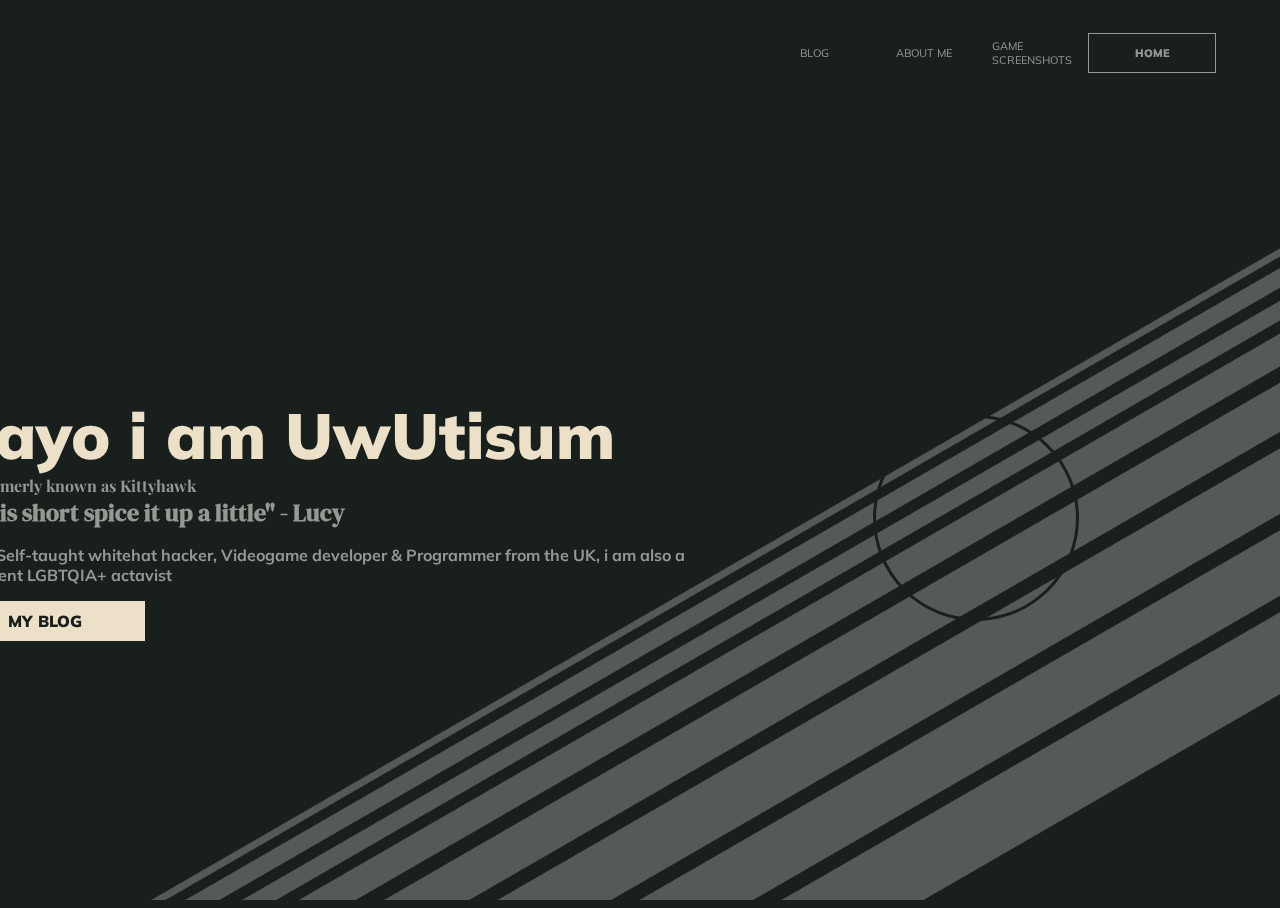
<file: index.html>
<!DOCTYPE html>
<html lang="en" >
<head>
  <meta charset="UTF-8">
  <title>UwUtisum</title>
  <link rel="stylesheet" href="./style.css">

</head>
<body>
<!-- partial:index.partial.html -->
<div class="scotch-container">
  <nav>
    <a href="./blog/">BLOG</a>
    <a href="./about-me/">ABOUT ME</a>
    <a href="./game-screenshots/">GAME<br>SCREENSHOTS</a>
    <a href="./" class="buy">HOME</a>
  </nav>
  <div class="main-container">
    <div class="text-sphere-container">
      <div class="text-container">
        <h1>Hayo i am UwUtisum</h1>
        <h2>also formerly known as Kittyhawk</h2>
        <h3>"Life is short spice it up a little" - Lucy</h3>
        <p>I am a Self-taught whitehat hacker, Videogame developer & Programmer from the UK, i am also a prominent LGBTQIA+ actavist</p>
        <a href="./blog/" class="buy-cta">MY BLOG</a>
      </div>
      <div class="sphere"></div>
    </div>
  </div>
</div>
<!-- partial -->
  <script  src="./script.js"></script>
</body>
</html>
</file>
<file: style.css>
@import url("https://fonts.googleapis.com/css2?family=DM+Serif+Display:ital@0;1&family=Mulish:ital,wght@0,200..1000;1,200..1000&family=Playfair+Display:ital,wght@0,400..900;1,400..900&family=Work+Sans:ital,wght@0,100..900;1,100..900&display=swap");

:root {
  --dark-color: #191f1d;
  --mid-dark: #555a57;
  --light-color: #ece0c8;
  --mid-light: #949993;
  --shadow: #0005;
  --linear-rainbow: linear-gradient(
    to right,#ede6bf,#ecc947,#cb5a31,#6f5d79,#4e779a
  );
  --circle-rainbow: radial-gradient(
    circle at left top,#ede6bf,#ecc947,#cb5a31,#6f5d79,#4e779a
  );
  --noise-texture: url(https://i.gyazo.com/a26366e538851a5c569ff648e99b7fd4.png);
  --gif-texture: url(https://64.media.tumblr.com/da60c13b478dda09ab90c27e880983b8/tumblr_nd4pwdPKdc1tun3l0o1_1280.gifv);
}

.text-container {
  display: flex;
  flex-direction: column;
  padding-left: 37px; /* Adjust the value as needed for desired spacing */
}

html,
body {
  margin: 0;
  height: 100vh;
}

body {
  display: grid;
  place-items: center;
  background: var(--dark-color);
  background-image: var(--noise-texture);
  background-blend-mode: overlay;
}

h1 {
  margin: 0;
  font-family: "Mulish", sans-serif;
  font-weight: 1000;
  font-size: 64px;
  color: var(--light-color);
}

h2 {
  margin: 0;
  font-family: "Playfair Display", serif;
  font-size: 16px;
  color: var(--mid-light);
}

h3 {
  margin: 0;
  font-family: "DM Serif Display", serif;
  font-size: 24px;
  color: var(--mid-light);
}

p {
  font-family: "Mulish", sans-serif;
  font-weight: 700;
  width: 800px;
  color: var(--mid-light);
}

nav {
  display: flex;
  align-items: center;
  justify-content: end;
  box-sizing: border-box;
  margin: 10px 64px; /* Reduced vertical margin */
  gap: 32px; /* Reduced gap between items */
  font-size: 14px; /* Slightly smaller font size */
}


a {
  box-sizing: border-box;
  margin: 0;
  padding: 0;
  font-size: 11px;
  font-family: "Mulish", sans-serif;
  color: var(--mid-light);
  font-weight: 400;
  text-decoration: none;
  transition: all 0.2s ease-in-out;
}

a:not(.buy, .buy-cta, .learn) {
  width: 64px;
}

a:hover:not(.buy, .buy-cta, .learn) {
  transition: all 0.2s ease-in-out;
  font-weight: 900;
  text-shadow: 0 0 8px var(--light-color);
}

.scotch-container {
  margin: 0;
  padding: 0;
  display: grid;
  height: 100%;
  width: 100%;
  background-image: linear-gradient(
    150deg,
    var(--dark-color) 60.2%,
    var(--mid-dark) 60.28%,
    var(--mid-dark) 60.7%,
    var(--dark-color) 60.78%,
    var(--dark-color) 61.4%,
    var(--mid-dark) 61.48%,
    var(--mid-dark) 62.6%,
    var(--dark-color) 62.68%,
    var(--dark-color) 63.4%,
    var(--mid-dark) 63.48%,
    var(--mid-dark) 64.6%,
    var(--dark-color) 64.68%,
    var(--dark-color) 65.4%,
    var(--mid-dark) 65.48%,
    var(--mid-dark) 67.4%,
    var(--dark-color) 67.48%,
    var(--dark-color) 68.4%,
    var(--mid-dark) 68.48%,
    var(--mid-dark) 71.4%,
    var(--dark-color) 71.48%,
    var(--dark-color) 72.4%,
    var(--mid-dark) 72.48%,
    var(--mid-dark) 76.4%,
    var(--dark-color) 76.48%,
    var(--dark-color) 77.4%,
    var(--mid-dark) 77.48%,
    var(--mid-dark) 81.4%,
    var(--dark-color) 81.48%,
    var(--dark-color) 82.4%,
    var(--mid-dark) 82.48%,
    var(--mid-dark) 87.4%,
    var(--dark-color) 87.48%
  );
  box-sizing: border-box;
/*   scale:2; */
  animation: spawn 2s ease-in-out forwards; 
}

.scotch-container:before {
  content: "";
  display: flex;
  position: absolute;
  background-image: var(--noise-texture);
  height: 100%;
  width: 100%;
  mix-blend-mode: overlay;
  pointer-events: none;
  z-index: 3;
}

.scotch-container:hover:after {
  content: "";
  display: flex;
  position: absolute;
  background-image: var(--gif-texture);
  height: 100%;
  width: 100%;
  background-repeat: no-repeat;
  background-size: cover;
  mix-blend-mode: screen;
  pointer-events: none;
  opacity: 40%;
  z-index: 3;
}

.main-container {
  padding: 0;
  margin: auto;
  display: grid;
  height: 750px;
  gap: 64px;
  place-items: center;
  box-sizing: border-box;
}

.text-container {
  display: flex;
  flex-direction: column;
}

.text-sphere-container {
  display: flex;
  width: 125%;
  gap: 128px;
  align-items: center;
  height: 780px; /* Fixed height for scrolling */
  overflow-y: auto; /* Enable vertical scrolling */
  overflow-x: hidden; /* Hide horizontal overflow */
  scrollbar-width: none; /* Hide scrollbar */
}

.text-sphere-container::-webkit-scrollbar {
  width: 0; /* For vertical scrollbar */
  height: 0; /* For horizontal scrollbar */
}

.sphere {
  display: grid;
  height: 200px;
  width: 200px;
  background-image: url("https://femboy.beauty/pORaL.png");
  background-size: cover;  /* Adjust the background size */
  background-position: center;  /* Center the image */
  border: 3px solid var(--dark-color);
  border-radius: 50%;
  transition: all 0.4s;
  box-shadow: 0px 0px var(--shadow);
}

.sphere:hover {
  scale: 1.1;
  box-shadow: 16px 16px var(--shadow);
  transition: all 0.2s;
}

.buy {
  display: grid;
  place-items: center;
  font-weight: 900;
  border: 1px solid var(--mid-light);
  height: 40px;
  width: 128px;
  transition: all 0.2s;
}

.buy:hover {
  scale: 1.1;
  background: var(--light-color);
  color: var(--dark-color);
  border: 1px solid var(--light-color);
}

.buy-cta {
  display: grid;
  place-items: center;
  color: var(--dark-color);
  font-weight: 900;
  background-image: linear-gradient(
    to right,
    var(--light-color),
    var(--light-color)
  );
  height: 40px;
  width: 200px;
  font-size: 16px;
  transition: all 0.4s;
}

.buy-cta:hover {
  scale: 1.1;
  color: var(--light-color);
  background-image: var(--linear-rainbow);
  transition: all 0.2s;
}

.learn-arrow {
  margin: -40px 0;
  text-align: center;
  transition: all 0.2s;
}

.learn:hover {
  scale: 1.2;
  font-weight: 900;
}

.learn {
  display: grid;
  color: var(--light-color);
  font-family: "Mulish", sans-serif;
  font-weight: 400;
  cursor: pointer;
  font-size: 12px;
  transition: all 0.2s;
}

.arrow {
  margin: -6px;
  padding: 0;
  font-size: 32px;
  color: var(--light-color);
}

@keyframes spawn{
  0%{
    box-shadow: 0 0 0 var(--shadow);
    opacity:0%;
  }
  100%{
    box-shadow: 0 0 32px var(--shadow);
    opacity:100%;
  }
}

.image-container {
  display: grid;
  height: 200px; /* Height of the container */
  width: 400px; /* Width of the container */
  overflow: hidden; /* Ensure the image doesn't overflow */
  border: 3px solid var(--dark-color);
  border-radius: 16px; /* Rounded corners */
  transition: all 0.4s;
  box-shadow: 0px 0px var(--shadow);
  position: relative; /* Needed for overlay effect */
}

.image-container img {
  height: 100%; /* Make the image fill the container */
  width: 100%; /* Make the image fill the container */
  object-fit: cover; /* Ensure the image covers the container while maintaining aspect ratio */
  transition: transform 0.4s; /* Smooth transition for scaling */
}

.image-container:hover {
  scale: 1.1;
  box-shadow: 16px 16px var(--shadow);
}

.image-container:hover img {
  transform: scale(1.1); /* Scale the image on hover */
}

/* Optional: Add a noise overlay on hover */
.image-container:before {
  content: "";
  display: flex;
  position: absolute;
  background-image: var(--noise-texture);
  height: 100%;
  width: 100%;
  mix-blend-mode: overlay;
  pointer-events: none;
  z-index: 1; /* Layer it under the image */
  opacity: 0; /* Start hidden */
  transition: opacity 0.2s;
}

.image-container:hover:before {
  opacity: 0.4; /* Show on hover */
}

.large-image-container {
  display: grid;
  height: 200px; /* Height of the container */
  width: 800px; /* Width of the container */
  overflow: hidden; /* Ensure the image doesn't overflow */
  border: 3px solid var(--dark-color);
  border-radius: 16px; /* Rounded corners */
  transition: all 0.4s;
  box-shadow: 0px 0px var(--shadow);
  position: relative; /* Needed for overlay effect */
}

.large-image-container img {
  height: 100%; /* Make the image fill the container */
  width: 100%; /* Make the image fill the container */
  object-fit: cover; /* Ensure the image covers the container while maintaining aspect ratio */
  transition: transform 0.4s; /* Smooth transition for scaling */
}

.large-image-container:hover {
  scale: 1.1;
  box-shadow: 16px 16px var(--shadow);
}

.large-image-container:hover img {
  transform: scale(1.1); /* Scale the image on hover */
}

/* Optional: Add a noise overlay on hover */
.large-image-container:before {
  content: "";
  display: flex;
  position: absolute;
  background-image: var(--noise-texture);
  height: 100%;
  width: 100%;
  mix-blend-mode: overlay;
  pointer-events: none;
  z-index: 1; /* Layer it under the image */
  opacity: 0; /* Start hidden */
  transition: opacity 0.2s;
}

.large-image-container:hover:before {
  opacity: 0.4; /* Show on hover */
}

.blog-box {
  margin: 10px;
  display: flex;
  align-items: center;
  height: 200px; /* Adjust as needed */
  width: 600px; /* Adjust as needed */
  background: var(--mid-dark); /* Background color */
  border-radius: 16px; /* Rounded corners */
  overflow: hidden; /* Ensure content doesn't overflow */
  position: relative; /* Needed for overlay effect */
  transition: all 0.4s;
  box-shadow: 0px 0px var(--shadow);
}

.blog-box:hover {
  scale: 1.05; /* Slightly scale the box */
  box-shadow: 16px 16px var(--shadow);
}

.blog-box:hover:before {
  opacity: 0.4; /* Show overlay on hover */
}

/* Overlay effect */
.blog-box:before {
  content: "";
  display: flex;
  position: absolute;
  background-image: var(--noise-texture);
  height: 100%;
  width: 100%;
  mix-blend-mode: overlay;
  pointer-events: none;
  z-index: 1; /* Layer it under the content */
  opacity: 0; /* Start hidden */
  transition: opacity 0.2s;
}

.blog-content {
  flex: 1;
  padding: 16px; /* Spacing inside the box */
  z-index: 2; /* Above the overlay */
  color: var(--light-color);
}

.blog-title {
  font-family: "Playfair Display", serif;
  font-size: 24px;
  margin: 0 0 8px; /* Spacing below the title */
}

.blog-blurb {
  font-family: "Mulish", sans-serif;
  font-size: 14px;
  margin: 0; /* Remove default margin */
  width: 400px;
}

.blog-image {
  height: 100%; /* Full height of the box */
  width: 200px; /* Fixed width for the image */
  object-fit: cover; /* Maintain aspect ratio */
  border-left: 3px solid var(--dark-color); /* Border to separate from text */
}
</file>
